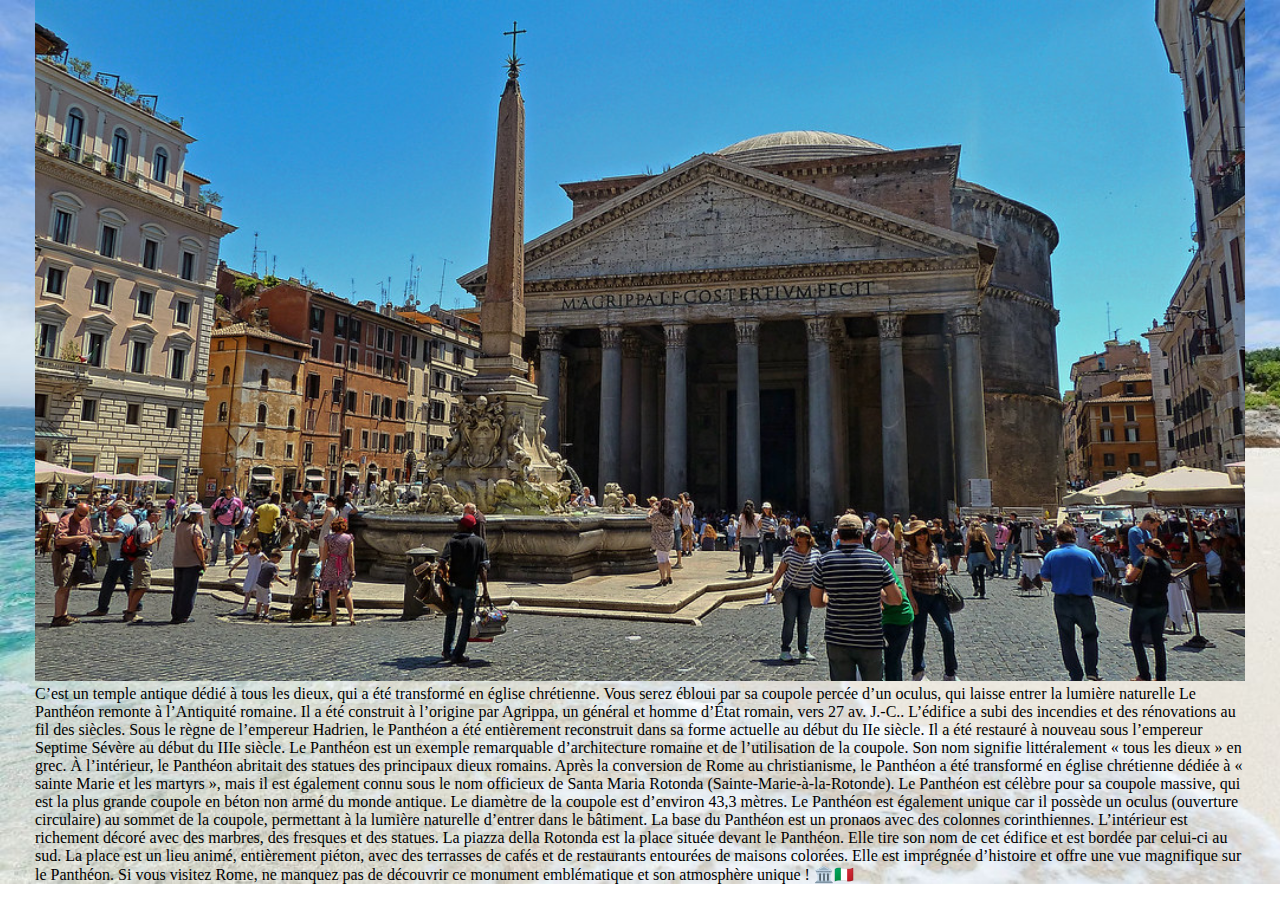
<file: DetailRome1.html>
<!DOCTYPE html>
<html lang="en">
<head>
    <meta charset="UTF-8">
    <meta name="viewport" content="width=device-width, initial-scale=1.0">
    <title>Document</title>
    <link rel="stylesheet" href="Style.CSS">
</head>
<body>
    <div class="forme2">
        <img src="Le Panthéon.jpg" alt="">
        <p class="tex2">
            C’est un temple antique dédié à tous les dieux, qui a été transformé en église chrétienne.
            Vous serez ébloui par sa coupole percée d’un oculus, qui laisse entrer la lumière naturelle
            Le Panthéon remonte à l’Antiquité romaine.
            Il a été construit à l’origine par Agrippa, un général et homme d’État romain, vers 27 av. J.-C..
            L’édifice a subi des incendies et des rénovations au fil des siècles.
            Sous le règne de l’empereur Hadrien, le Panthéon a été entièrement reconstruit dans sa forme actuelle au début du IIe siècle.
            Il a été restauré à nouveau sous l’empereur Septime Sévère au début du IIIe siècle.
            Le Panthéon est un exemple remarquable d’architecture romaine et de l’utilisation de la coupole.
            Son nom signifie littéralement « tous les dieux » en grec.
            À l’intérieur, le Panthéon abritait des statues des principaux dieux romains.
            Après la conversion de Rome au christianisme, le Panthéon a été transformé en église chrétienne dédiée à « sainte Marie et les martyrs », mais il est également connu sous le nom officieux de Santa Maria Rotonda (Sainte-Marie-à-la-Rotonde).
            Le Panthéon est célèbre pour sa coupole massive, qui est la plus grande coupole en béton non armé du monde antique.
            Le diamètre de la coupole est d’environ 43,3 mètres.
            Le Panthéon est également unique car il possède un oculus (ouverture circulaire) au sommet de la coupole, permettant à la lumière naturelle d’entrer dans le bâtiment.
            La base du Panthéon est un pronaos avec des colonnes corinthiennes.
            L’intérieur est richement décoré avec des marbres, des fresques et des statues.
            La piazza della Rotonda est la place située devant le Panthéon.
            Elle tire son nom de cet édifice et est bordée par celui-ci au sud.
            La place est un lieu animé, entièrement piéton, avec des terrasses de cafés et de restaurants entourées de maisons colorées.
            Elle est imprégnée d’histoire et offre une vue magnifique sur le Panthéon.
            Si vous visitez Rome, ne manquez pas de découvrir ce monument emblématique et son atmosphère unique ! 🏛️🇮🇹
        </p>
    </div>
</body>
</html>
</file>
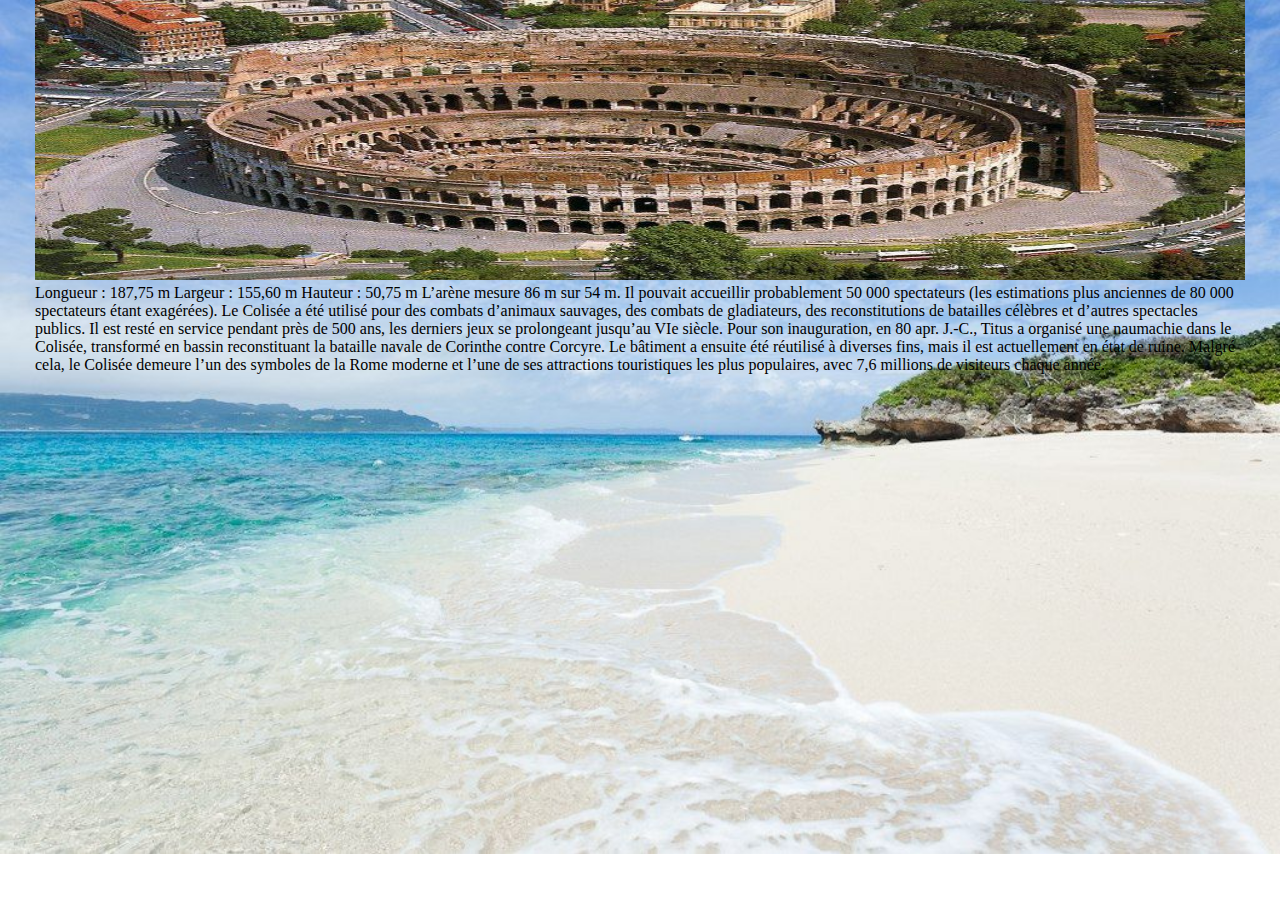
<file: DetailRome2.html>
<!DOCTYPE html>
<html lang="en">
<head>
    <meta charset="UTF-8">
    <meta name="viewport" content="width=device-width, initial-scale=1.0">
    <title>Document</title>
    <link rel="stylesheet" href="Style.CSS">
</head>
<body>
    <div>
        <p>
            <img width="700" height="280" src="Le Colisée (Colosseo)2.jpeg" alt="">
            Longueur : 187,75 m
            Largeur : 155,60 m
            Hauteur : 50,75 m
            L’arène mesure 86 m sur 54 m.
            Il pouvait accueillir probablement 50 000 spectateurs (les estimations plus anciennes de 80 000 spectateurs étant exagérées).
            Le Colisée a été utilisé pour des combats d’animaux sauvages, des combats de gladiateurs, des reconstitutions de batailles célèbres et d’autres spectacles publics.
            Il est resté en service pendant près de 500 ans, les derniers jeux se prolongeant jusqu’au VIe siècle.
            Pour son inauguration, en 80 apr. J.-C., Titus a organisé une naumachie dans le Colisée, transformé en bassin reconstituant la bataille navale de Corinthe contre Corcyre.
            Le bâtiment a ensuite été réutilisé à diverses fins, mais il est actuellement en état de ruine.
            Malgré cela, le Colisée demeure l’un des symboles de la Rome moderne et l’une de ses attractions 
            touristiques les plus populaires, avec 7,6 millions de visiteurs chaque année.
        </p>
    </div>
</body>
</html>
</file>
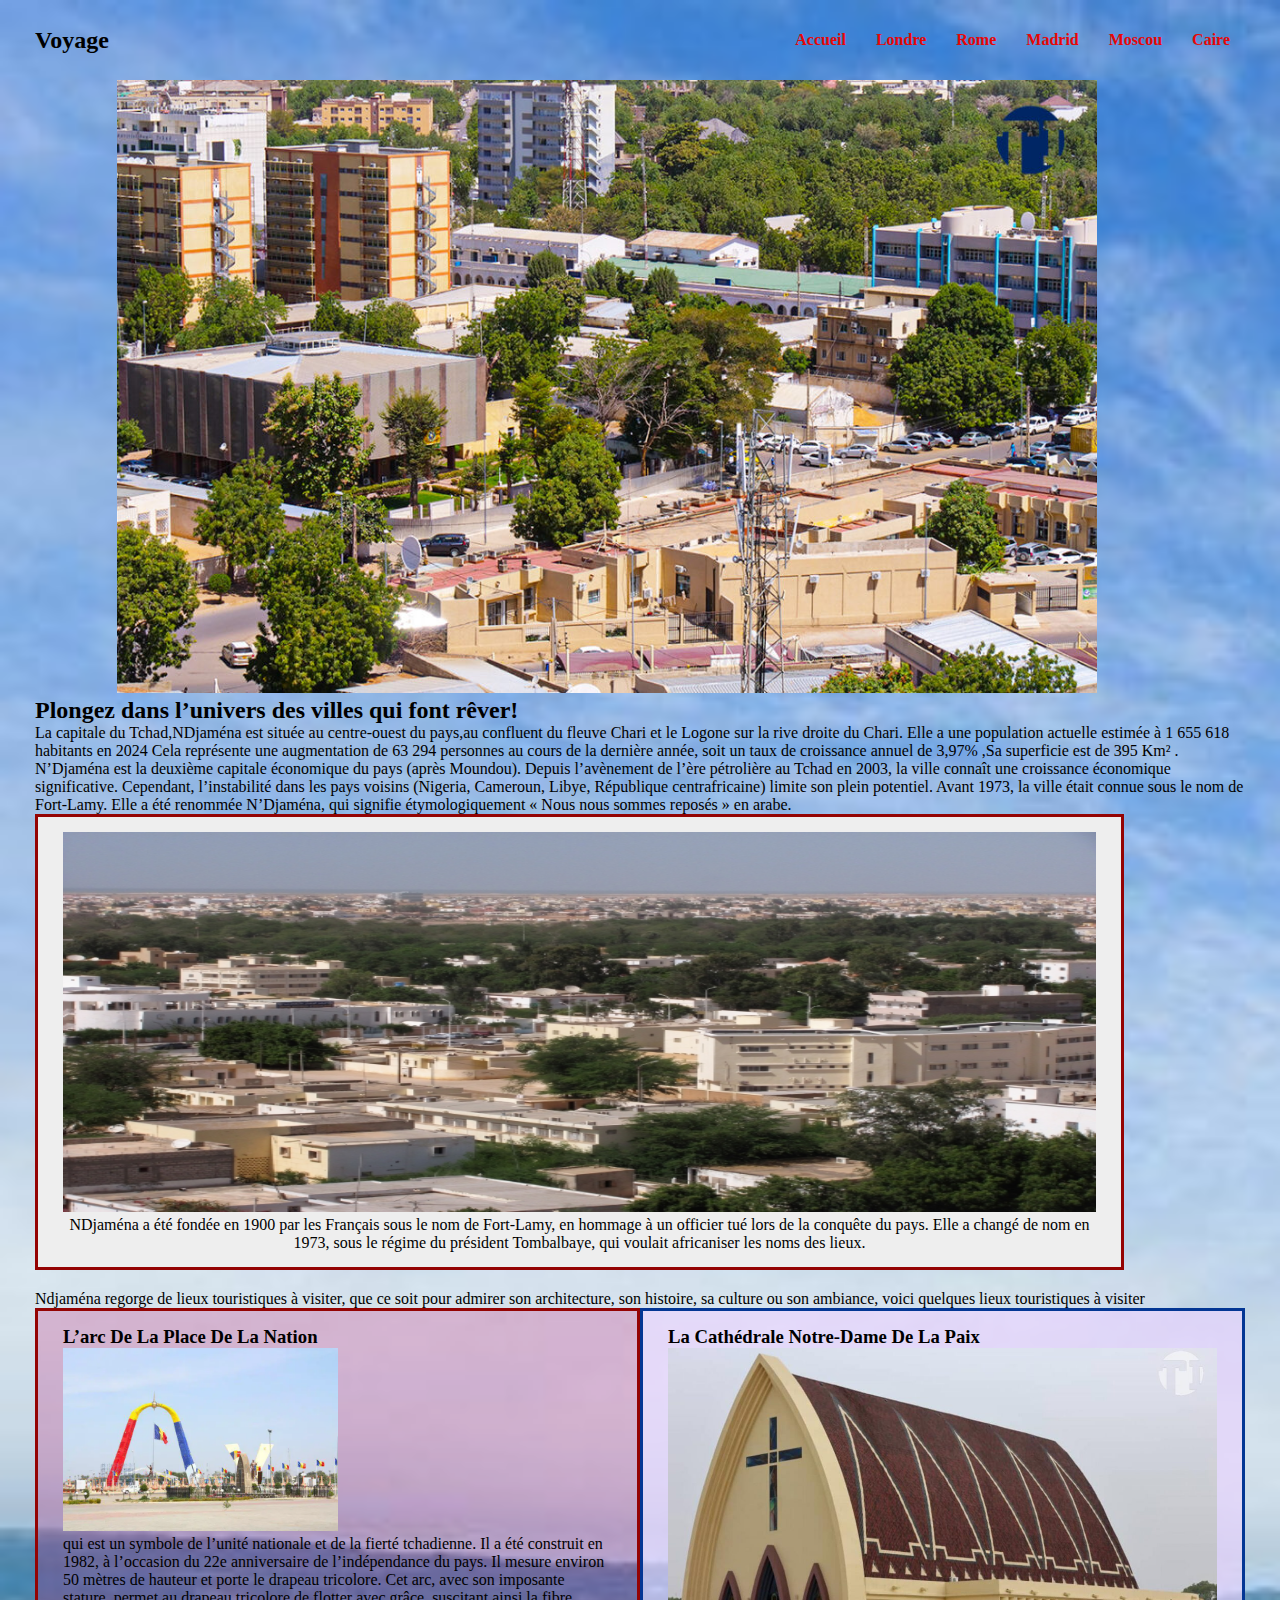
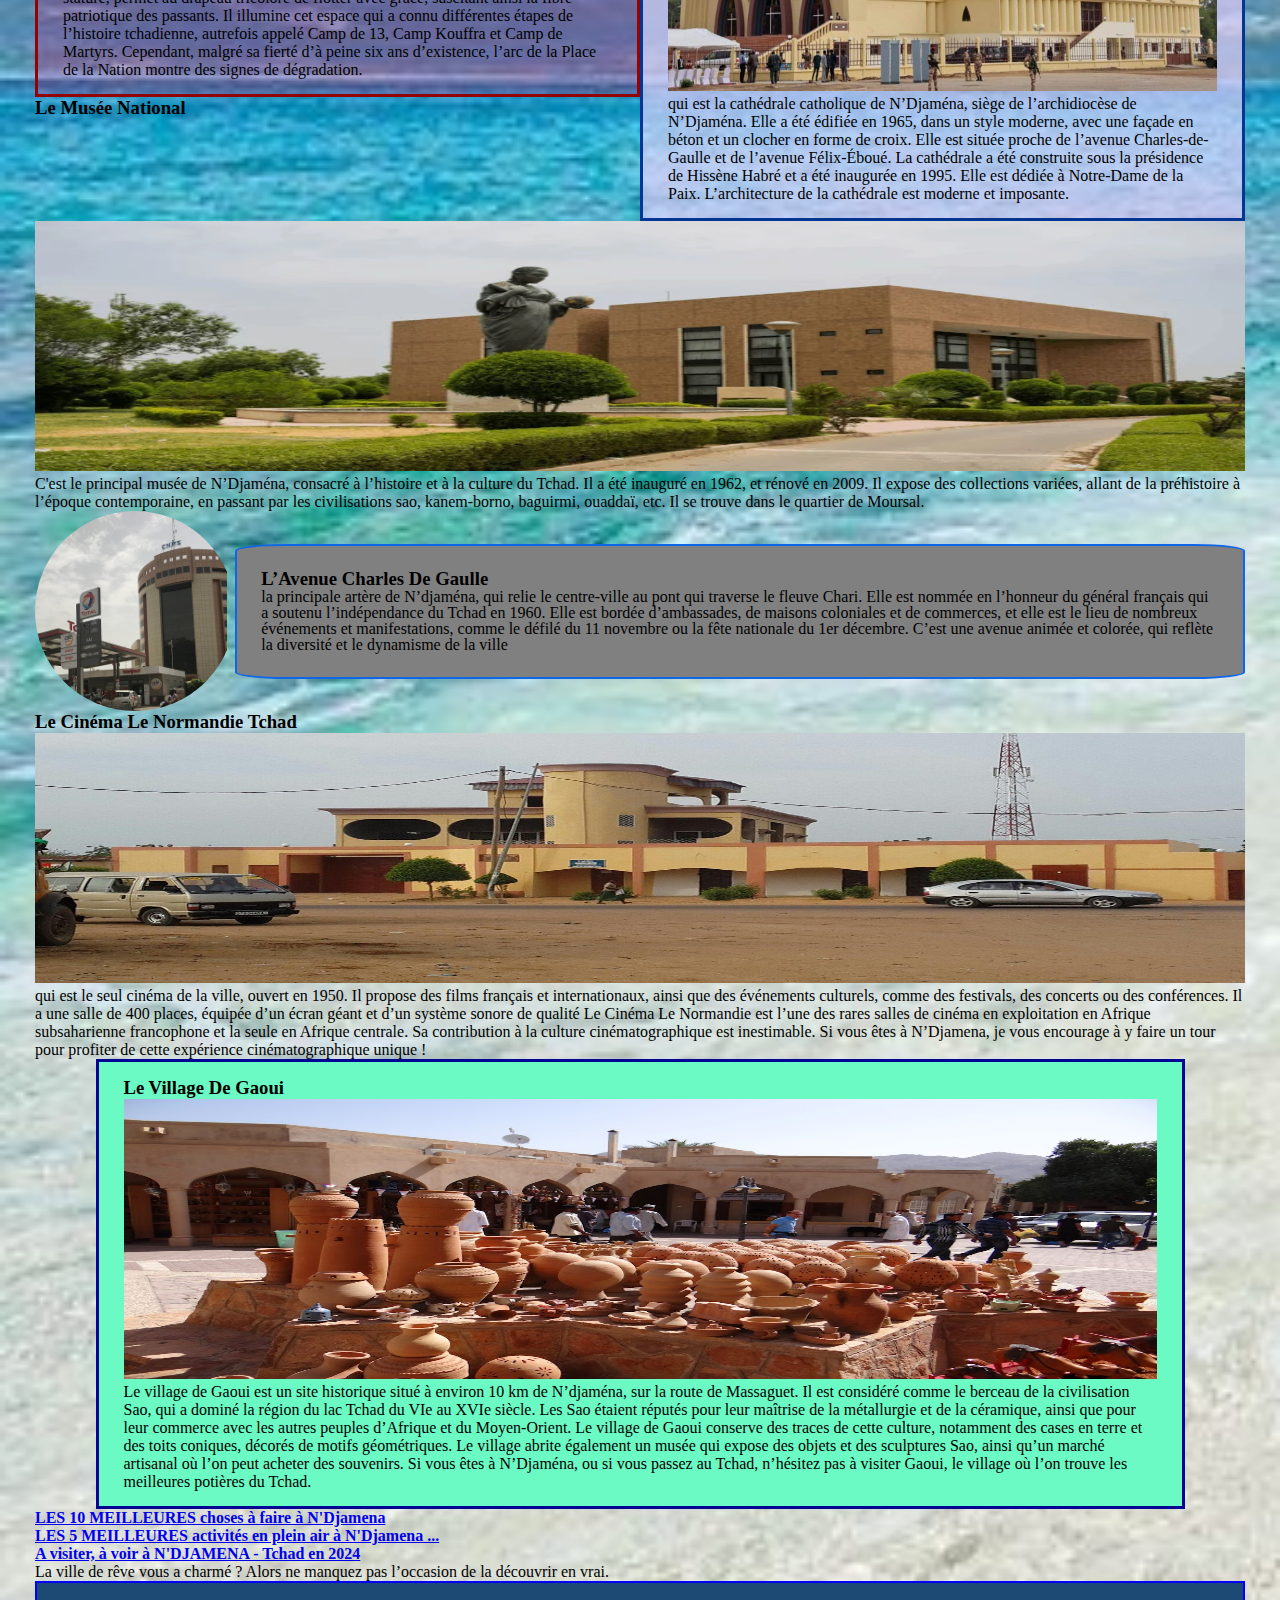
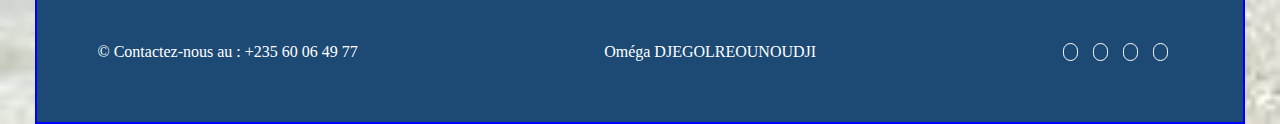
<file: Ndjaména.html>
<!DOCTYPE html>
<html lang="fr">
<head>
    <meta charset="UTF-8">
    <meta name="viewport" content="width=device-width, initial-scale=1.0">
    <title>Document</title>
    <link rel="stylesheet" href="Style.CSS">
    <link rel="stylesheet" href="https://cdnjs.cloudflare.com/ajax/libs/font-awesome/6.5.1/css/all.min.css" integrity="sha512-DTOQO9RWCH3ppGqcWaEA1BIZOC6xxalwEsw9c2QQeAIftl+Vegovlnee1c9QX4TctnWMn13TZye+giMm8e2LwA==" crossorigin="anonymous" referrerpolicy="no-referrer" />
</head>
<body>
    <header>
        <div class="entête">
            <div><h2>Voyage</h2></div>
        </div>
        <ul class="menu">
            <li><a onclick="location.reload" href="Index.html"><h4>Accueil</h4></a></li>
            <li><a href="Londre.html"><h4>Londre</h4></a></li>
            <li><a href="Rome.html"><h4>Rome</h4></a></li>
            <li><a href="Madrid.html"><h4>Madrid</h4></a></li>
            <li><a href="Moscou.html"><h4>Moscou</h4></a></li>
            <li><a href="Caire.html"><h4>Caire</h4></a></li>
        </ul>
    </header>
    <div class="tex021">
        <div class="cadre">
            <img height="30%" src="ndjam-1080x675.jpg" alt="">
        </div>
    </div>
    <h2>Plongez dans l’univers des villes qui font rêver!</h2>
    <div>
        <p>
           La capitale du Tchad,NDjaména est située au centre-ouest du pays,au confluent du fleuve Chari et le Logone sur la rive droite du Chari.
           Elle a une population actuelle  estimée à 1 655 618 habitants en 2024 
           Cela représente une augmentation de 63 294 personnes au cours de la dernière année, soit un taux de croissance annuel de 3,97% ,Sa superficie est de 395 Km² .
           N’Djaména est la deuxième capitale économique du pays (après Moundou). Depuis l’avènement de l’ère pétrolière au Tchad en 2003, la ville connaît une croissance économique significative. Cependant, l’instabilité 
           dans les pays voisins (Nigeria, Cameroun, Libye, République centrafricaine) limite son plein potentiel.
           Avant 1973, la ville était connue sous le nom de Fort-Lamy. Elle a été renommée N’Djaména, qui signifie étymologiquement « Nous nous sommes reposés » en arabe.
        </p>
    </div>
    <div class="cadre">
        <div class="frame0">
            <p class="tex">
                <div class="Razoom">
                    <img height="80%" src="Raz.jpeg" alt="">
                    NDjaména a été fondée en 1900 par les Français sous le nom de Fort-Lamy, en hommage à un officier tué lors de la conquête du pays. Elle a changé de nom en 1973, 
                sous le régime du président Tombalbaye, qui voulait africaniser les noms des lieux.
                </div>
            </p>
        </div>
    </div>
    <div class="hauteur">
        <p>
           Ndjaména regorge de lieux touristiques à visiter, que ce soit pour admirer son architecture, son histoire, sa culture ou son ambiance,
            voici quelques lieux touristiques à visiter
        </p>
    </div>
    <div class="">
        <div class="frame33">
            <p class="tex33">
                <h3>L’arc de la Place de la Nation</h3>
                <div class="cadre1">
                    <img height="80%" src="place de l'indepandence.webp" alt="">
                </div>
                qui est un symbole de l’unité nationale et de la fierté tchadienne. Il a été construit en 1982, à l’occasion du 22e anniversaire 
                de l’indépendance du pays. Il mesure environ 50 mètres de hauteur et porte le drapeau tricolore.
                Cet arc, avec son imposante stature, permet au drapeau tricolore de flotter avec grâce, suscitant ainsi la fibre patriotique des passants. 
                Il illumine cet espace qui a connu différentes étapes de l’histoire tchadienne, autrefois appelé Camp de 13, Camp Kouffra et Camp de Martyrs.
                Cependant, malgré sa fierté d’à peine six ans d’existence, l’arc de la Place de la Nation montre des signes de dégradation.
            </p>
        </div>
    </div>
    <div>
        
    </div>
    <div class="frame22">
        <p class="tex22">
            <h3>La cathédrale Notre-Dame de la Paix</h3>
            <img height="80%" src="CATHEDRALE_NDJAMENA_INAUGURATION-1080x675.jpg" alt="">
            qui est la cathédrale catholique de N’Djaména, siège de l’archidiocèse de N’Djaména.
            Elle a été édifiée en 1965, dans un style moderne, avec une façade en béton et un clocher en forme de croix.
           Elle est située proche de l’avenue Charles-de-Gaulle et de l’avenue Félix-Éboué.
           La cathédrale a été construite sous la présidence de Hissène Habré et a été inaugurée en 1995. Elle est dédiée à Notre-Dame de la Paix.
           L’architecture de la cathédrale est moderne et imposante.
        </p>
    </div>
    <div>
        <h3 class="muse">Le musée national</h3>
        <img height="250" src="Musee-National-NDjamena.webp2.webp" alt="">
        <p>
            C'est le principal musée de N’Djaména, consacré à l’histoire et à la culture du Tchad. Il a été inauguré en 1962, et rénové en 2009. 
            Il expose des collections variées, allant de la préhistoire à l’époque contemporaine, en passant par les 
            civilisations sao, kanem-borno, baguirmi, ouaddaï, etc. Il se trouve dans le quartier de Moursal.
        </p>
    </div>
    <div class="dimention">
    </div>
    <div class="container1">
        <div class="cadre3">
            <div class="cercle">
                <img src="avenue-charles-de-gaulle 2.jpg" alt="image2">
            </div>
        </div>
        <div class="texte1">
            <p>
                <h3>l’Avenue Charles de Gaulle</h3>
                la principale artère de N’djaména, qui relie le centre-ville au pont qui traverse le fleuve Chari. 
                Elle est nommée en l’honneur du général français qui a soutenu l’indépendance du Tchad en 1960. 
                Elle est bordée d’ambassades, de maisons coloniales et de commerces, et elle est le lieu de nombreux 
                événements et manifestations, comme le défilé du 11 novembre ou la fête nationale du 1er décembre. 
                C’est une avenue animée et colorée, qui reflète la diversité et le dynamisme de la ville
            </p>
        </div>
    </div>
    <div>
        <h3>Le Cinéma le Normandie Tchad</h3>
        <img height="250" src="cinema-le-normandie.jpg" alt="">
         qui est le seul cinéma de la ville, ouvert en 1950. 
        Il propose des films français et internationaux, ainsi que des événements culturels, comme des festivals, des concerts ou des conférences. 
        Il a une salle de 400 places, équipée d’un écran géant et d’un système sonore de qualité
        Le Cinéma Le Normandie est l’une des rares salles de cinéma en exploitation en Afrique subsaharienne francophone et la seule en Afrique centrale.
        Sa contribution à la culture cinématographique est inestimable. Si vous êtes à N’Djamena,
        je vous encourage à y faire un tour pour profiter de cette expérience cinématographique unique !
    </div>
    <div class="frame04">
        <p class="tex">
            <ul>
               <h3>Le village de Gaoui</h3> 
               <img height="280" src="10. Suveniruri Nizwa.JPG" alt="">
               Le village de Gaoui est un site historique situé à environ 10 km de N’djaména, sur la route de Massaguet. Il est considéré comme le berceau de la civilisation Sao, 
               qui a dominé la région du lac Tchad du VIe au XVIe siècle.
               Les Sao étaient réputés pour leur maîtrise de la métallurgie et de la céramique, ainsi que pour leur commerce avec les autres peuples d’Afrique et du Moyen-Orient.
               Le village de Gaoui conserve des traces de cette culture, notamment des cases en terre et des toits coniques, décorés de motifs géométriques. 
               Le village abrite également un musée qui expose des objets et des sculptures Sao, ainsi qu’un marché artisanal où l’on peut acheter des souvenirs.
               Si vous êtes à N’Djaména, ou si vous passez au Tchad, n’hésitez pas à visiter Gaoui, le village où l’on trouve les meilleures potières du Tchad.
            </ul>
        </p>
    </div>
    <h4><p><a href="https://www.tripadvisor.fr/Attractions-g293779-Activities-N_Djamena.html">LES 10 MEILLEURES choses à faire à N'Djamena</a></p></h4>
    <h4><p><a href="https://www.tripadvisor.fr/Attractions-g293779-Activities-c61-N_Djamena.html">LES 5 MEILLEURES activités en plein air à N'Djamena ...</a></p></h4>
    <h4> <p><a href="https://www.petitfute.com/v45655-n-djamena/c1173-visites-points-d-interet/">A visiter, à voir à N'DJAMENA - Tchad en 2024</a></p></h4>    
    <p>La ville de rêve vous a charmé ? Alors ne manquez pas l’occasion de la découvrir en vrai.</p>
</body>
<footer id="footer">
    <p>&copy; Contactez-nous au : +235 60 06 49 77</p>
    <p>Oméga DJEGOLREOUNOUDJI</p>
    <div class="social-media">
        <p><i class="fab fa-facebook-f"></i></p>
        <p><i class="fab fa-twitter"></i></p>
        <p><i class="fab fa-linkedin-in"></i></p>
        <p><i class="fab fa-instagram"></i></p>
    </div>
</footer>
</html>
</file>
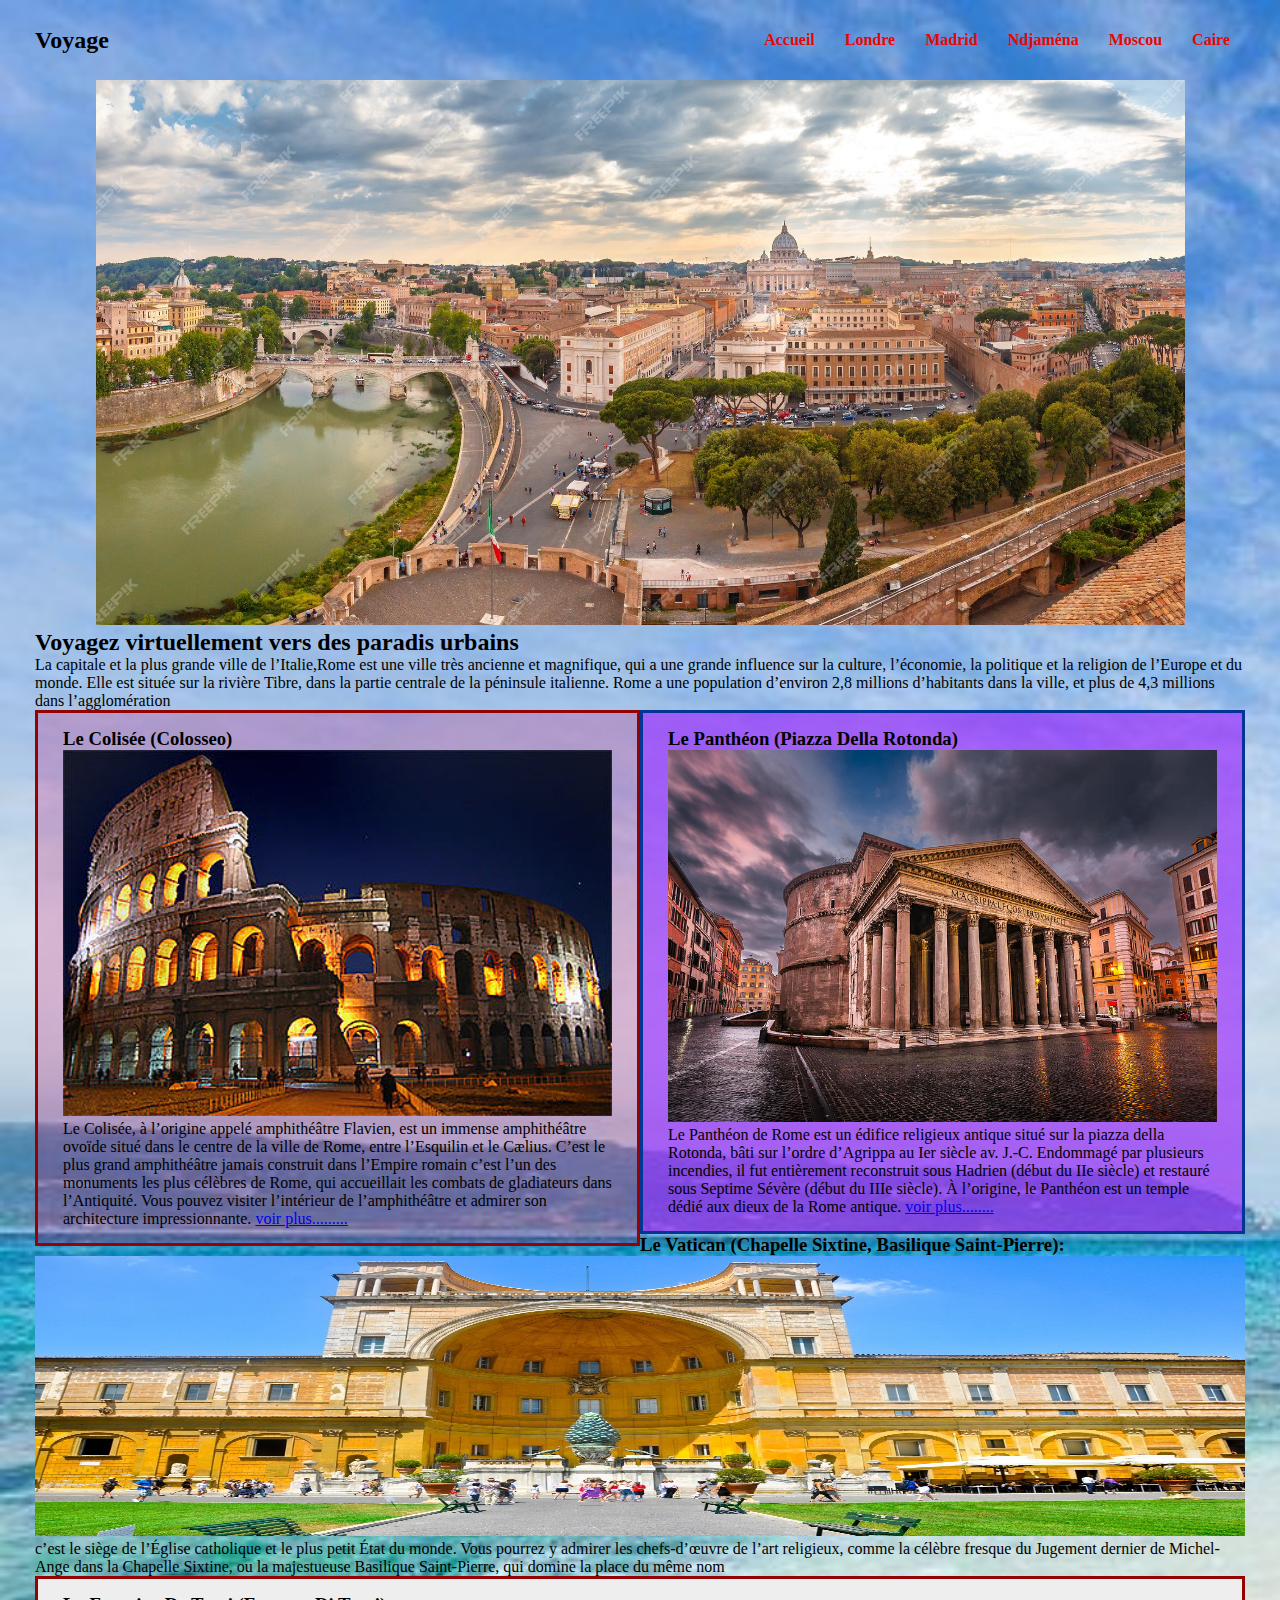
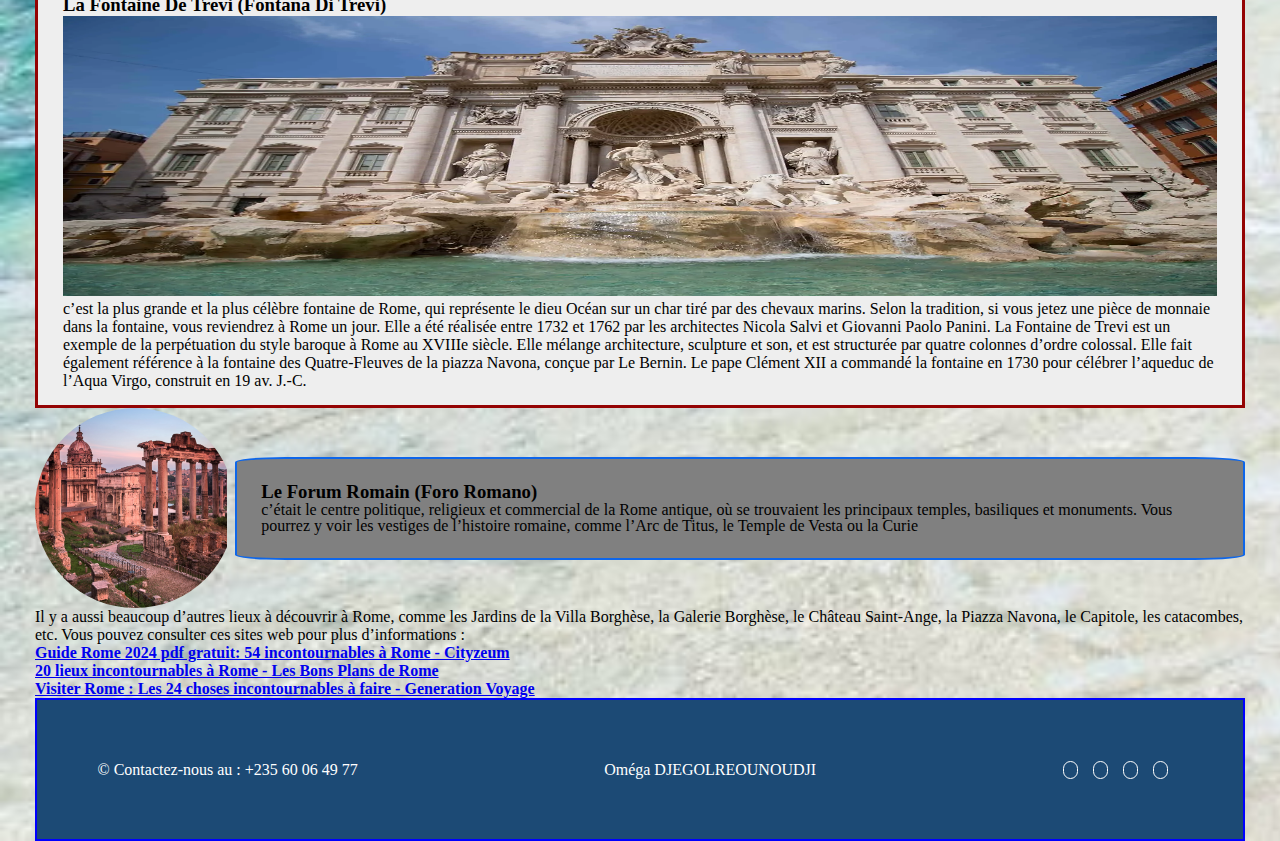
<file: Rome.html>
<!DOCTYPE html>
<html lang="en">
<head>
    <meta charset="UTF-8">
    <meta name="viewport" content="width=device-width, initial-scale=1.0">
    <title>Document</title>
    <link rel="stylesheet" href="Style.CSS">
    <link rel="stylesheet" href="https://cdnjs.cloudflare.com/ajax/libs/font-awesome/6.5.1/css/all.min.css" integrity="sha512-DTOQO9RWCH3ppGqcWaEA1BIZOC6xxalwEsw9c2QQeAIftl+Vegovlnee1c9QX4TctnWMn13TZye+giMm8e2LwA==" crossorigin="anonymous" referrerpolicy="no-referrer" />
</head>
<body>
    <header>
        <div class="entête">
            <div><h2>Voyage</h2></div>
        </div>
        <ul class="menu">
            <li><a onclick="location.reload" href="Index.html"><h4>Accueil</h4></a></li>
            <li><a href="Londre.html"><h4>Londre</h4></a></li>
            <li><a href="Madrid.html"><h4>Madrid</h4></a></li>
            <li><a href="Ndjaména.html"><h4>Ndjaména</h4></a></li>
            <li><a href="Moscou.html"><h4>Moscou</h4></a></li>
            <li><a href="Caire.html"><h4>Caire</h4></a></li>
        </ul>
    </header>
    <div class="tex021">
        <img height="270" src="vue-aerienne rome.jpg" alt="">
    </div>
    <div>
        <h2>Voyagez virtuellement vers des paradis urbains</h2>
        <p>
            La capitale et la plus grande ville de l’Italie,Rome est une ville très ancienne et magnifique,
            qui a une grande influence sur la culture, l’économie, la politique et la religion de l’Europe et du monde. 
            Elle est située sur la rivière Tibre, dans la partie centrale de la péninsule italienne. 
            Rome a une population d’environ 2,8 millions d’habitants dans la ville, et plus de 4,3 millions dans l’agglomération
        </p>
    </div>
    <div class="frame3">
        <p class="tex3">
            <h3>Le Colisée (Colosseo)</h3>
            <img height="80%" src="Le Colisée (Colosseo).jpg" alt=""> 
            Le Colisée, à l’origine appelé amphithéâtre Flavien, est un immense amphithéâtre ovoïde situé dans le centre de la ville de Rome, entre l’Esquilin et le Cælius.
             C’est le plus grand amphithéâtre jamais construit dans l’Empire romain
             c’est l’un des monuments les plus célèbres de Rome, 
            qui accueillait les combats de gladiateurs dans l’Antiquité. Vous pouvez visiter l’intérieur 
            de l’amphithéâtre et admirer son architecture impressionnante.
           <a href="DetailRome2.html">voir plus.........</a>
        </p>
    </div>
    <div class="frame2">
        <p class="tex2">
            <h3>Le Panthéon (piazza della Rotonda) </h3>
            <img height="80%" src="piazza-della.jpg" alt="">
            Le Panthéon de Rome est un édifice religieux antique situé sur la piazza della Rotonda, bâti sur l’ordre d’Agrippa au Ier siècle av. J.-C. 
            Endommagé par plusieurs incendies, il fut entièrement reconstruit sous Hadrien (début du IIe siècle) et restauré sous Septime Sévère (début du IIIe siècle). 
            À l’origine, le Panthéon est un temple dédié aux dieux de la Rome antique.
            <a href="DetailRome1.html">voir plus........</a> 
        </p>
    </div>
    <div>
        <p>
            <h3 class="vatican">Le Vatican (Chapelle Sixtine, Basilique Saint-Pierre): </h3>
            <img height="280" src="Le Vatican (Chapelle Sixtine, Basilique Saint-Pierre).jpeg" alt=""> 
            c’est le siège de l’Église catholique et le plus petit État du monde. 
            Vous pourrez y admirer les chefs-d’œuvre de l’art religieux, comme la célèbre fresque du Jugement dernier de Michel-Ange dans la Chapelle Sixtine, 
            ou la majestueuse Basilique Saint-Pierre, qui domine la place du même nom
        </p>
    </div>
    <div class="frame0">
        <p class="tex">
            <h3>La Fontaine de Trevi (Fontana di Trevi)</h3>
            <img height="280" src="fontaine-de-trevi.webp" alt="">
            
        </p>
          c’est la plus grande et la plus célèbre fontaine de Rome, qui représente le dieu Océan sur un char tiré par des chevaux marins. Selon la tradition, 
          si vous jetez une pièce de monnaie dans la fontaine, vous reviendrez à Rome un jour.
          Elle a été réalisée entre 1732 et 1762 par les architectes Nicola Salvi et Giovanni Paolo Panini.
          La Fontaine de Trevi est un exemple de la perpétuation du style baroque à Rome au XVIIIe siècle. 
          Elle mélange architecture, sculpture et son, et est structurée par quatre colonnes d’ordre colossal.
          Elle fait également référence à la fontaine des Quatre-Fleuves de la piazza Navona, conçue par Le Bernin.
          Le pape Clément XII a commandé la fontaine en 1730 pour célébrer l’aqueduc de l’Aqua Virgo, construit en 19 av. J.-C.
    </div>
    <div class="container1">
        <div class="cercle">
            <img src="Roman-Forum-Foro-Romano-in-the-Morning-Rome-Italy.jpg" alt="image2">
        </div>
        <div class="texte1">
            <p>
                <h3>Le Forum Romain (Foro Romano) </h3> 
                 c’était le centre politique, religieux et commercial de la Rome antique, où se trouvaient les principaux temples, basiliques et monuments. 
                Vous pourrez y voir les vestiges de l’histoire romaine, comme l’Arc de Titus, le Temple de Vesta ou la Curie
            </p>
        </div>
    </div>
    <div class="mot2">
        <p>
            Il y a aussi beaucoup d’autres lieux à découvrir à Rome, comme les Jardins de la Villa Borghèse, la Galerie Borghèse, le Château Saint-Ange, la Piazza Navona, le Capitole, les catacombes, etc.
            Vous pouvez consulter ces sites web pour plus d’informations :
            <h4><a href="https://www.google.com/search?q=Guide Rome 2024 pdf gratuit: 54 incontournables à Rome - Cityzeum">Guide Rome 2024 pdf gratuit: 54 incontournables à Rome - Cityzeum</a></h4>
        <h4><a href="https://www.google.com/search?q=20 lieux incontournables à Rome - Les Bons Plans de Rome">20 lieux incontournables à Rome - Les Bons Plans de Rome</a></h4>
        <h4><a href="https://www.google.com/search?q=Visiter Rome : Les 24 choses incontournables à faire - Generation Voyage">Visiter Rome : Les 24 choses incontournables à faire - Generation Voyage</a></h4>
        </p>
    </div>
</body>
<footer id="footer">
    <p>&copy; Contactez-nous au : +235 60 06 49 77</p>
    <p>Oméga DJEGOLREOUNOUDJI</p>
    <div class="social-media">
        <p><i class="fab fa-facebook-f"></i></p>
        <p><i class="fab fa-twitter"></i></p>
        <p><i class="fab fa-linkedin-in"></i></p>
        <p><i class="fab fa-instagram"></i></p>
    </div>
</footer>
</html>
</file>
<file: Style.CSS>
*{
    padding: 0;
    margin: 0;
    box-sizing: border-box;
    
}
body{
    flex-wrap: wrap;
    background-image: url(Arriere1.jpg);
    margin-left: 35px;
    margin-right: 35px;
    background-size: cover;
    background-repeat: no-repeat;
}
.mot{
    flex-wrap: wrap;
    margin-top: 7px;
    text-align: center;
    margin-left: 15%;
}
.logo img{
width: 3%;
height: 3%;
float: left;
}
.majeur p{
    margin-top: 10%;
}
.majeur img{
    margin-top: 10%;
}
header{ 
    flex-wrap: wrap;
    display: flex;
    align-items: center;
    justify-content: space-between;
    height: 80px;
    flex-wrap: wrap;

}
header .menu{
    flex-wrap: wrap;
    display: flex;
    list-style: none;
}
header .menu li{
    margin: 0 15px;
}
header .menu li a{
    text-decoration: none;
    text-transform: capitalize;
    color: #e70606;
    flex-wrap: wrap;
}
header .menu li:hover{
    transition: 0.3s;
    background-color: rgb(255, 222, 222);
}
.diapo{
    height: 43%;
    margin-top: 2%;
    width: 38%;
    position: absolute;
    transform: translate(-50%, -50%);
   top: 50%;
   left: 50%;
   overflow: hidden;
   
   box-shadow: 10px 25px 30px rgba(30,30,200,0.3);

}
.wrapper{
    width: 100%;
    animation: slide 20s infinite;
    display: flex;
    height: 100%;
}
img{
  
   width: 100%;
    
}
@keyframes slide{
    0%{
        transform: translateX(0);
    }
    25%{
        transform: translateX(0);
    }
    30%{
        transform: translateX(-100%);
    }
    50%{
        transform: translateX(-100%);
    }
    55%{
        transform: translateX(-200%);
    }
    75%{
        transform: translateX(-200%);
    }
80%{
    transform: translateX(-300%);
}
100%{
    transform: translateX(-300%);
}
}
.principale{
    flex-wrap: wrap;
    padding: 10px;
    display: flex;
    list-style: none;
    margin: 0 15px;
    text-decoration: none;
    text-transform: capitalize;
    color: #3906f0;
}
.principale img{
    
    padding: 1px;
    border-radius: 5px;
    border: 5px solid #0038ee;
}
 .principale:hover{
    transition: 0.3s;
    color: #2d00d1;
 }
 .container{
    margin-top: 360px;
    flex-wrap: wrap;
    text-decoration: none;
    text-transform: capitalize;
 }
 #footer {
    background-color: rgb(28, 74, 117);
    color: white;
    text-align: center;
    padding: 5%;
    justify-content: space-between;
    flex-wrap: wrap;
    display: flex;
    margin-left: 0;
    margin-right: 0;
    width: 100%;
    border: 2px solid blue;
}
#footer .social-media{
    display: flex;
}
#footer .social-media p{
    margin-right: 15px;
    border: 1px solid #fff;
    text-align: center;
    width: 15px;
    cursor: pointer;
    border-radius: 50px;
}
.Contacts{
    float: right;
}
.mot2 p{
    flex-wrap: nowrap;
}
h3{
    text-transform: capitalize;
    text-decoration: none;
    flex-wrap: wrap;
}
.ville{
    padding: 20px;

}
.princi{
    text-transform: none;
    flex-wrap: wrap;
    width: 100%;
    text-align: center;
}
.encadrement {
    display: flex;
    align-items: center;
    flex-wrap: wrap;
    height: 0%;
}
.image {
    flex: 1;
    padding-right: 20px;
}
.image img{
    width: 100%;
    height: 100%;
}
.texte {
    border-radius: 10%;
    flex: 2;
    border: 2px solid #bed3f3ec;
    padding: 4%;
    margin-top: 1px;
    flex-wrap: wrap;
}
.diapo1{
    
    position: relative;
}
.diapo1{
    margin-top: 160px;
    width: 70vmin;
    transform: translate(-50%, -50%);
    top: 50%;
    left: 50%;
    overflow: hidden;
    border: 5px solid #0171cc;
    border-radius: 20px;
    box-shadow: 10px 25px 30px rgba(30,30,200,0.3);    
}
.wrapper1{
    display: flex;
    animation: slide 25s infinite;
}
.couleur{
    background-color: rgb(0, 42, 230);
}
.dimention img{
    width: 100%;
    height: 290px;
}
.videoac{
    flex-wrap: wrap;
}
.container1 {
    display: flex;
    align-items: center;
}
.cercle {
    width: 200px;
    height: 200px;
    border-radius: 50%;
    overflow: hidden;
    margin-right: 0px;
    flex-wrap: nowrap;
      
}
.cercle img {
    width: 100%;
    height: 100%;
    object-fit: cover;
    max-width: 96%;
    flex-wrap: nowrap;
}

.texte1 {        
    line-height: 1;
    flex: 15;
    border: 2px solid #0463f1ec;
    padding: 2%;
    margin-top: 1px;
    flex-wrap: wrap;
    border-radius: 5%;
    background-color: gray;
}
.detaillon img{
    width: 100%;
    height: 280px;
}
    .londbody{
    margin-left: 50px;
    margin-right: 50px;
    background-size: cover;
    background-repeat: no-repeat;
    background-image: url(bagggg.jpg);
}
.frame {
    width: 50%;
    height: 50%;
    border: 3px solid #940303;
    background: #c080c9;
    margin: auto;
    padding: 15px 25px;
    justify-content: center;
    flex-direction: column;
    float: left;
    flex-wrap: wrap;
}

.frame1 {
    flex-wrap: wrap;
    width: 50%;
    height: 50%;
    border: 3px solid #7ae4ff;
    background: #eee;
    margin: auto;
    
    justify-content: center;
    flex-direction: column;
    float: right;
}
.text1 {
    flex-wrap: wrap;
    text-align: center;
    font-size: 13px;
    font-weight: bold;
    margin-top: 10px;
}
.frame2 {
    flex-wrap: wrap;
    width: 50%;
    height: 50%;
    border: 3px solid #033694;
    background: #9a23fca4;
    margin: auto;
    padding: 15px 25px;
    justify-content: center;
    flex-direction: column;
    float: right;
}
.text2 {
    flex-wrap: wrap;
    text-align: center;
    font-size: 13px;
    font-weight: bold;
    margin-top: 10px;
}
.frame22 {
    flex-wrap: wrap;
    width: 50%;
    height: 50%;
    border: 3px solid #033694;
    background: #ebd4ffa4;
    margin: auto;
    padding: 15px 25px;
    justify-content: center;
    flex-direction: column;
    float: right;
}
.text22 {
    flex-wrap: wrap;
    text-align: center;
    font-size: 13px;
    font-weight: bold;
    margin-top: 1px;
}
.frame3 {
    width: 50%;
    height: 50%;
    border: 3px solid #940303;
    background: #c9036636;
    margin: auto;
    padding: 15px 25px;
    justify-content: center;
    flex-direction: column;
    float: left;
    flex-wrap: wrap;
}
.text3 {
    text-align: center;
    font-size: 13px;
    font-weight: bold;
    margin-top: 10px;
    flex-wrap: wrap;
}
.frame33 {
    width: 50%;
    height: 50%;
    border: 3px solid #940303;
    background: #c9036636;
    margin: auto;
    padding: 15px 25px;
    justify-content: center;
    flex-direction: column;
    float: left;
    flex-wrap: wrap;
}
.text33 {
    text-align: center;
    font-size: 13px;
    font-weight: bold;
    margin-top: 10px;
    flex-wrap: wrap;
}
.frame0 {
    width: 100%;
    height: 80%;
    border: 3px solid #940303;
    background: #eee;
    margin: auto;
    padding: 15px 25px;
    justify-content: center;
    flex-direction: column;
    flex-wrap: wrap;
}
.frame01 {
    width: 100%;
    height: 50%;
    border: 3px solid #030594;
    background: #01da25;
    margin: auto;
    padding: 15px 25px;
    justify-content: center;
    flex-direction: column;
    flex-wrap: wrap;
}
.vatican{
    float: left;
}
.cadre {
    position: relative;
    overflow: hidden; 
    width: 90%;
    height: 20%;
    text-align: center;
}
.cadre img {
    width: 100%;
    height: 10%;
    transition: transform 0.3s ease; 
}
.cadre img:hover {
    transform: scale(1.1); 
}
.cadre p {
    position: absolute;
    bottom: 0;
    left: 0;
    background-color: rgba(0, 0, 0, 0.7);
    color: #fff;
    padding: 10px;
    margin: 0;
    opacity: 0;
    transition: opacity 0.3s ease;
}
.cadre:hover p {
    opacity: 1;
}
.hauteur{
    margin-top: 20px;
}
.Razoom img{
    height: 380px;
}
.cadre1 img {
    width: 100%;
    height: 280px;
    transition: transform 0.3s ease; 
    flex-wrap: wrap;
    z-index: auto;
}
.cadre1 img:hover {
    transform: scale(1.1); 
}
.Cadre1 img {
    width: 180px;
    height: 120px;
    transition: transform 0.3s ease; 
    flex-wrap: wrap;
    z-index: auto;
}
.Cadre1 img:hover {
    transform: scale(1.1); 
}
.cadre3 img {
    width: 100%;
    height: 280px;
    transition: transform 0.3s ease; 
    flex-wrap: wrap;
    z-index: auto;
}
.cadre3 img:hover {
    transform: scale(1.1); 
}
.frame04 {
    width: 90%;
    height: 50%;
    border: 3px solid #030594;
    background: #6bfac3;
    margin: auto;
    padding: 15px 25px;
    justify-content: center;
    flex-direction: column;
    flex-wrap: wrap;
}
.MAVID{
    text-align: center;
}
.diapo4{
    width: 700px;
    height: 340px;
    margin-top: 50px;
    position: absolute;
    transform: translate(-50%, -50%);
    top: 50%;
    left: 50%;
    overflow: hidden;
    border: 5px solid #d2c8ff;
    border-radius: 8px;
    box-shadow: 10px 25px 30px rgba(30,30,200,0.3);

}
.wrapper4{
    width: 100%;
    animation: slide 30s infinite;
    display: flex;
}
@keyframes slide{
    0%{
        transform: translateX(0);
    }
    25%{
        transform: translateX(0);
    }
    30%{
        transform: translateX(-100%);
    }
    50%{
        transform: translateX(-100%);
    }
    55%{
        transform: translateX(-200%);
    }
    75%{
        transform: translateX(-200%);
    }
80%{
    transform: translateX(-200%);
}
100%{
    
}
}
.diapo14{
    width: 50%;
    height: 50%;
    margin-top: auto;
    position: absolute;
    transform: translate(-50%, -50%);
   top: 50%;
   left: 50%;
   overflow: hidden;
   
   box-shadow: 10px 25px 30px rgba(30,30,200,0.3);

}
.wrapper14{
    width: 90%;
    animation: slide 30s infinite;
    display: flex;
    height: 100%;
}
.debut{
    margin-top: 380px;
}
.cadre1 {
    position: relative;
    
    overflow: hidden; 
}
.cadre1 img {
    width: 50%;
    height: 50%;
    transition: transform 0.3s ease; 
}
.cadre1 img:hover {
    transform: scale(1.1); 
}
.cadre1 p {
    position: absolute;
    bottom: 0;
    left: 0;
    background-color: rgba(133, 4, 4, 0.7);
    color: #fff;
    padding: 10px;
    margin: 0;
    opacity: 0;
    transition: opacity 0.3s ease;
}
.cadre1:hover p {
    opacity: 1;
}
.frame21 {
    flex-wrap: wrap;
    width: 50%;
    height: 55%;
    border: 3px solid #033694;
    background: #7ea002a4;
    margin: auto;
    padding: 15px 25px;
    justify-content: center;
    flex-direction: column;
    float: right;
}
.text21 {
    flex-wrap: wrap;
    text-align: center;
    font-size: 13px;
    font-weight: bold;
    margin-top: 10px;
}
.framer {
    flex-wrap: wrap;
    width: 49%;
    height: 30%;
    border: 3px solid #f00855;
    background: #fd7184a4;
    margin: auto;
    padding: 15px 25px;
    justify-content: center;
    flex-direction: column;
    float: right;
}
.textr {
    flex-wrap: wrap;
    text-align: center;
    font-size: 13px;
    font-weight: bold;
    margin-top: 10px;
}
.frame31 {
    width: 50%;
    height: 50%;
    border: 3px solid #940303;
    background: #c9036636;
    margin: auto;
    padding: 15px 25px;
    justify-content: center;
    flex-direction: column;
    float: left;
    flex-wrap: wrap;
}
.text31 {
    text-align: center;
    font-size: 10px;
    font-weight: bold;
    margin-top: 10px;
    flex-wrap: wrap;
}
.framez {
    width: 51%;
    height: 50%;
    border: 3px solid #0effaf;
    background: #898b02;
    margin: auto;
    padding: 15px 25px;
    justify-content: center;
    flex-direction: column;
    float: left;
    flex-wrap: wrap;
}
.textz {
    text-align: center;
    font-size: 10px;
    font-weight: bold;
    margin-top: 10px;
    flex-wrap: wrap;
}
.images{
    float: right;
    flex-wrap: wrap;
    text-align: center;
    font-size: 13px;
    font-weight: bold;
    width: 260px;
    height: 190px;
}
#apDiv1 {
    border: 5px solid #efe8fc;    
    float: right;
    position: relative;
    width: 100%;
    margin-left: 10px;
}
.conteneur{
    margin-top: 390px;
}
.image-pair {
    float: right;
    display: flex; 
    justify-content: space-between;
}

.image-pair img {
   width: 290px; 
   height: 180px;
}
.cadrez {
    border: 1px solid #daf9ff;
    width: 80%;
    overflow: hidden;
    height: 20%; 
}

.moitie {
    width: 50%; 
    float: left; 
    flex-wrap: wrap;
}

.moitie img {
    width: 100%;
    height: 100%;
}
.Almudena img{
width: 85%;
height: 290px;
flex-wrap: wrap;
}
.cadrezs {
    
    position: relative;
    border: 2px solid #000;
    overflow: hidden; 
    width: 70%;
}
.cadrezs img {
    width: 100%;
    height: 90%;
    transition: transform 0.3s ease; 
}
.cadrezs img:hover {
    transform: scale(1.1); 
}
.frame0Z {
    width: 100%;
    height: 50%;
    border: 3px solid #940303;
    background: #eee;
    margin: auto;
    padding: 15px 25px;
    justify-content: center;
    flex-direction: column;
    flex-wrap: wrap;
}
.cadrex {
    width: 70%;
    height: 40%;
    position: relative;
    border: 2px solid;
    overflow: hidden; 
    margin-top: 30px;
    
}
.cadrex img {
    width: 100%;
    height: 40%;
    transition: transform 0.3s ease; 
    
}
.cadrex img:hover {
    transform: scale(1.1); 
}
.cadrex p {
    position: absolute;
    bottom: 0;
    left: 0;
    background-color: #000000b3;
    color: #fff;
    padding: 10px;
    margin: 0;
    opacity: 0;
    transition: opacity 0.3s ease;
}
.cadrex:hover p {
    opacity: 1;
}
.tex021 img{
    width: 90%;
    height: 70%;
margin-left: 5%;
}
.hauteur1{
    margin-top: 45%;
}
.parc img{
height: 30%;
width: 30%;
float: left;
}
.letexte {
    border-radius: 5%;
    flex: 2;
    border: 2px solid #9ac1fcec;
    padding: 3%;
    margin-top: 1px;
    flex-wrap: wrap;
    background-color: aqua;
}
.letexteS {
    border-radius: 5%;
    flex: 2;
    border: 2px solid #58cc75ec;
    padding: 2%;
    margin-top: 1px;
    flex-wrap: wrap;
    background-color: rgb(228, 143, 223);
   float: left;
 }
 .parc1 img{
    height: 100%;
    width: 100%;
    float: right;
    }
    .cadreMuse {
        float: right;
        overflow: hidden; 
        width: 40%;
        height: 30%;
        text-align: center;
    }
    .cadreMuse img {
        transition: transform 0.3s ease; 
    }
    .cadreMuse img:hover {
        transform: scale(1.1); 
    }
    .cadreMuseS1 {
        float: right;
        border: 1px solid #707070;
        overflow: hidden; 
        width: 20%;
        height: 20%;
        text-align: center;
    }
    .cadreMuseS2 {
        float: right;
        border: 1px solid #4e4848;
        overflow: hidden; 
        width: 20%;
        height: 20%;
        text-align: center;
    }
    .cadreMuseS3 {
        float: right;
        border: 1px solid;
        overflow: hidden; 
        width: 20%;
        height: 20%;
        text-align: center;
    }
    .letexteSS1 {
        flex: 2;
        padding: 3%;
        margin-top: 1px;
        flex-wrap: wrap;
        background-color: rgb(239, 216, 245);
        float: left;
    }
    .letexteSS2 {
        flex: 2;
        padding: 3%;
        margin-top: 1px;
        flex-wrap: wrap;
        background-color: rgb(214, 214, 214);
        float: left;
    }
    .letexteSS3 {
        flex: 2;
        margin-top: 1px;
        flex-wrap: wrap;
        background-color:gray;
        float: left;
    }
</file>
